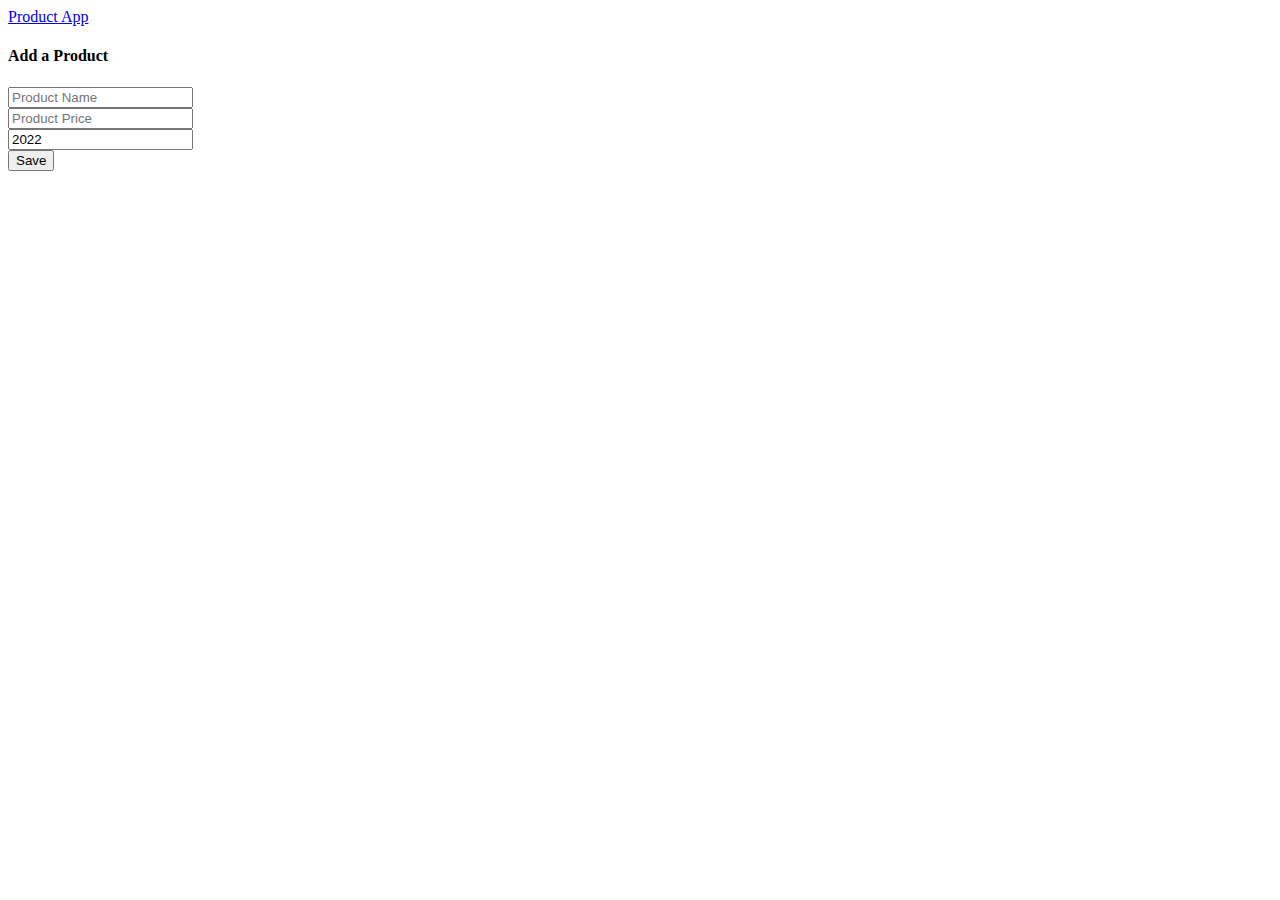
<file: products-app/index.html>
<!DOCTYPE html>
<html lang="en">

<head>
  <meta charset="UTF-8">
  <meta http-equiv="X-UA-Compatible" content="IE=edge">
  <meta name="viewport" content="width=device-width, initial-scale=1.0">
  <title>Document</title>
  <!-- BOOTSTRAP CDN -->
  <link rel="stylesheet" href="https://bootswatch.com/4/litera/bootstrap.min.css">
</head>

<body>

  <!-- NAVIGATION -->
  <nav class="navbar navbar-light bg-light">
    <a href="/" class="navbar-brand">Product App</a>
  </nav>

  <div class="container">
    <div id="app" class="row pt-5">
      <div class="col-md-4">
        <div class="card">
          <div class="card-header">
            <h4>Add a Product</h4>
          </div>

          <form id="product-form" class="card-body">
            <div class="form-group">
              <input type="text" id="name" placeholder="Product Name" class="form-control">
            </div>
            <div class="form-group">
              <input type="number" id="price" step="0.01" placeholder="Product Price" class="form-control">
            </div>
            <div class="form-group">
              <input type="number" id="year" min="1900" value="2022" placeholder="Year Product" class="form-control">
            </div>

            <input type="submit" value="Save" class="btn btn-primary btn-block">
          </form>
        </div>
      </div>

      <div id="product-list" class="col-md-8">
      </div>
    </div>
  </div>

  <script src="./App.js"></script>

</body>

</html>
</file>
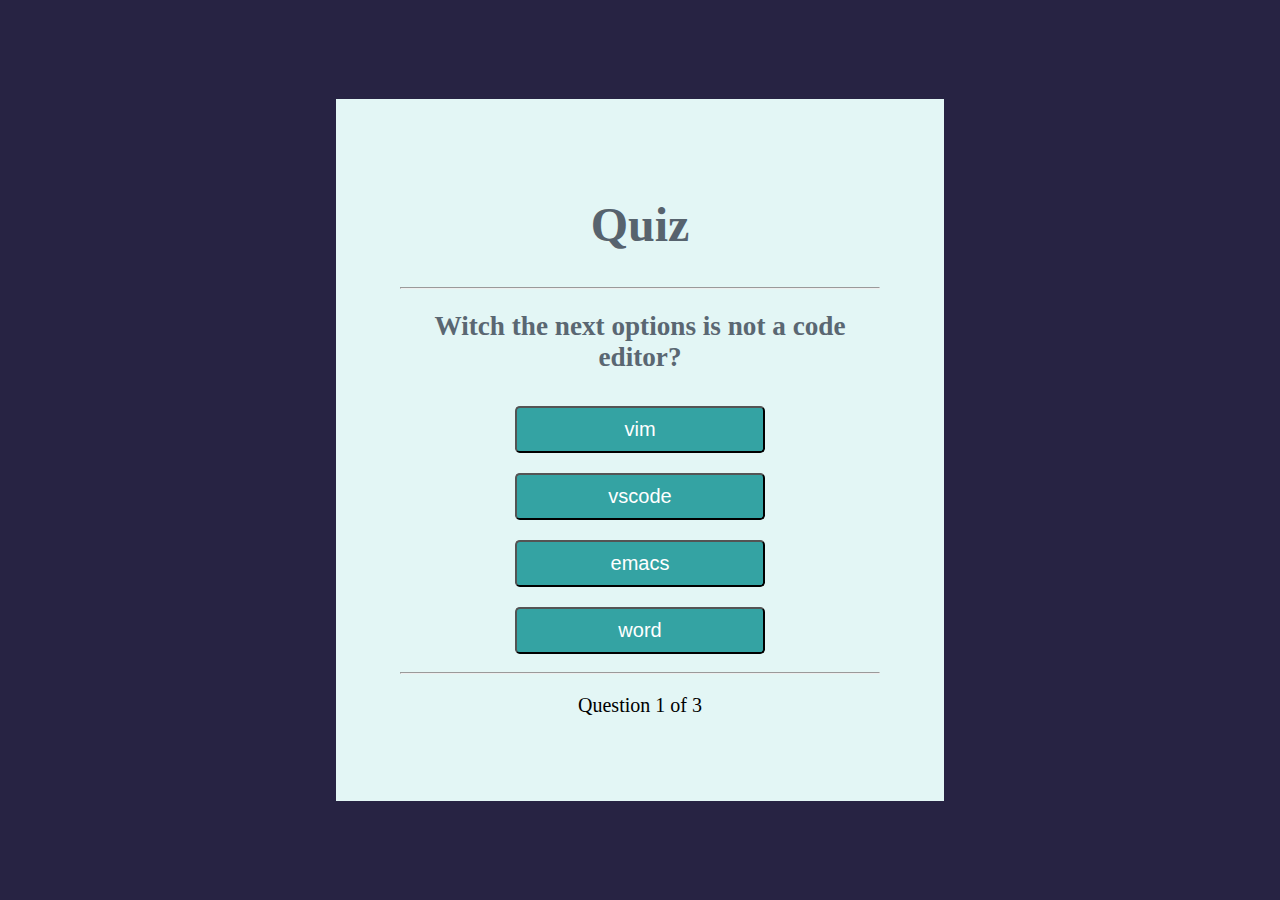
<file: quiz-app/index.html>
<!DOCTYPE html>
<html lang="en">

<head>
  <meta charset="UTF-8">
  <meta http-equiv="X-UA-Compatible" content="IE=edge">
  <meta name="viewport" content="width=device-width, initial-scale=1.0">
  <title>JavaScript Quiz</title>
  <link rel="stylesheet" href="./styles/style.css">
</head>

<body>

  <div class="quiz" id="quiz">
    <h1>Quiz</h1>
    <hr>
    <h2 id="question">questions</h2>

    <div id="choices"></div>

    <hr>

    <footer>
      <p id="progress"></p>
    </footer>
  </div>
  <!-- scripts -->
  <script src="./app.js" type="module"></script>
</body>

</html>
</file>
<file: quiz-app/styles/style.css>
html,
body {
  padding: 0;
  margin: 0;
  box-sizing: border-box;
}

body {
  background-color: #272343;
  display: flex;
  justify-content: center;
  align-items: center;
  height: 100vh;
}

#quiz {
  background-color: #e3f6f5;
  width: 30rem;
  padding: 4rem;
  text-align: center;
}

h1 {
  color: #57636e;
  font-size: 3rem;
  text-align: center;
  padding: 2px 0;
}

#question {
  font-size: 1.7rem;
  color: #5a6772;
}

.button {
  background-color: #34a3a3;
  color: #fff;
  width: 250px;
  font-size: 20px;
  border-radius: 0.3rem;
  padding: 10px 20px;
  margin: 10px 40px 10px;
  outline: 0;
}

.button:hover {
  cursor: pointer;
  background-color: #57636e;
}

#progress {
  font-size: 20px;
}
</file>
